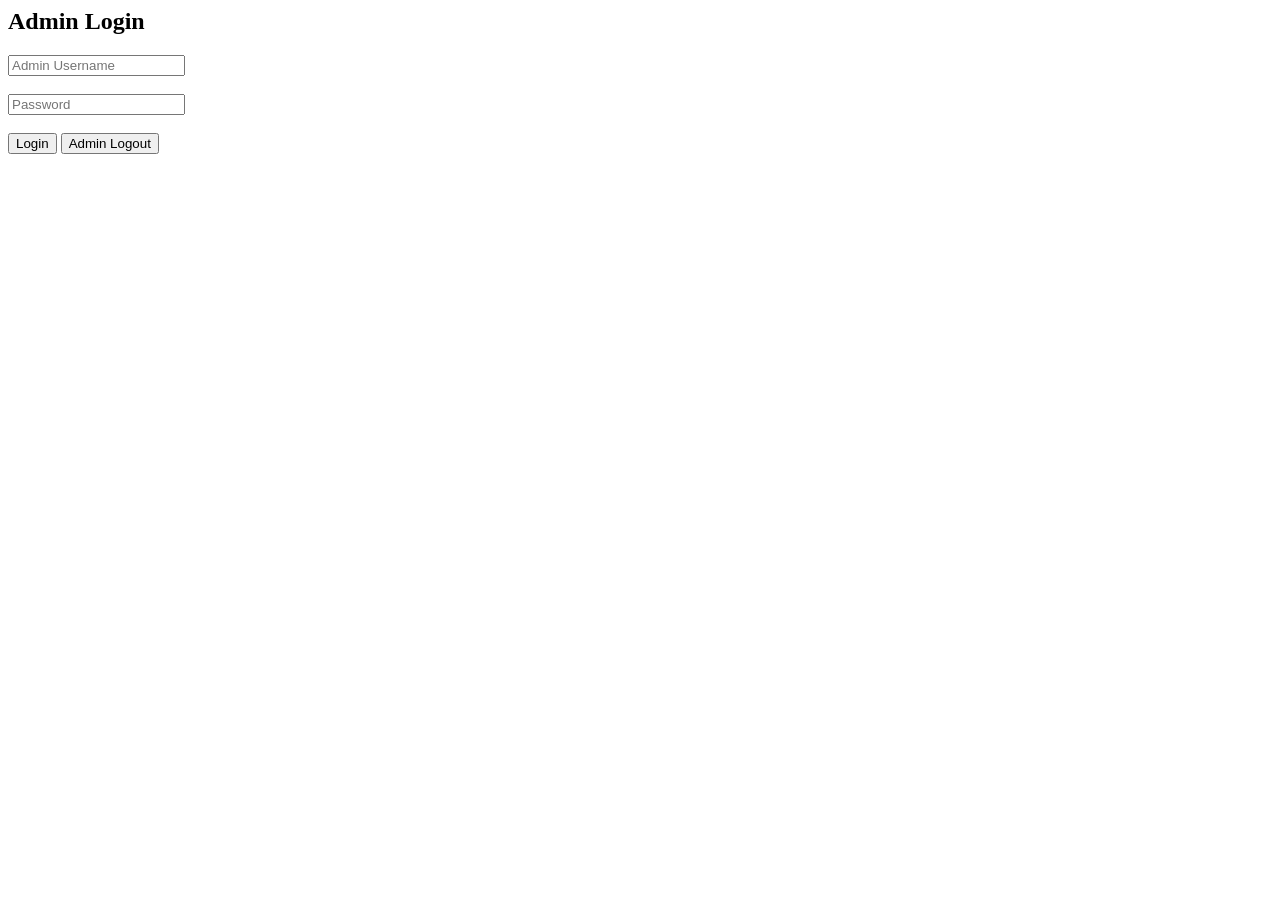
<file: templates/admin_login.html>
<html>
<body>

<h2>Admin Login</h2>

<form method="POST">
    <input type="text" name="username" placeholder="Admin Username">
    <br><br>

    <input type="password" name="password" placeholder="Password">
    <br><br>

    <button type="submit">Login</button>
    <a href="/admin-logout">
    <button>Admin Logout</button>
</a>
</form>

</body>
</html>
</file>
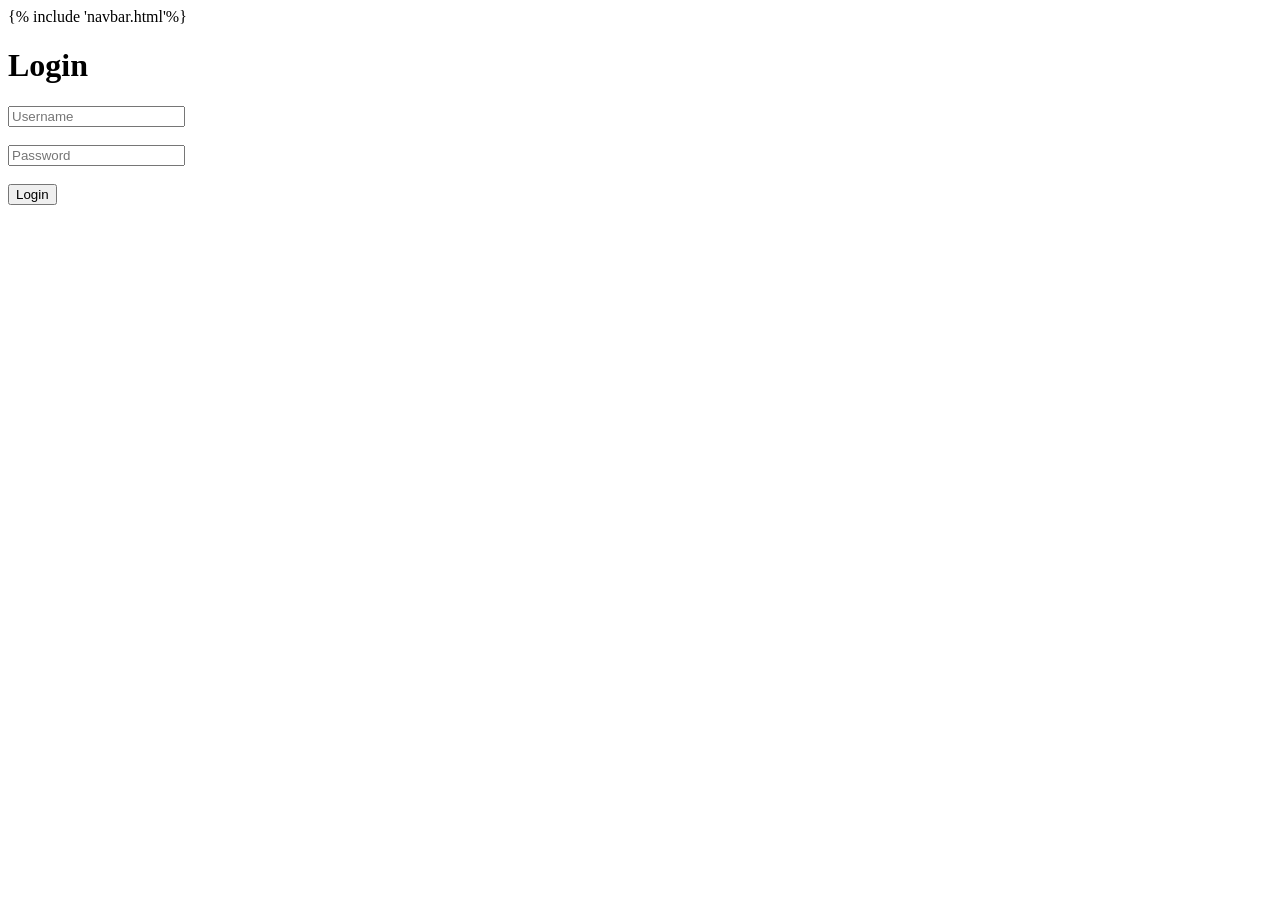
<file: templates/login.html>
<!DOCTYPE html>
<html>
<head>
    <title>Login</title>
</head>
<body>
 {% include 'navbar.html'%}
<h1>Login</h1>

<form method="POST">

    <input type="text"
           name="username"
           placeholder="Username">

    <br><br>

    <input type="password"
           name="password"
           placeholder="Password">

    <br><br>

    <button type="submit">Login</button>

</form>

</body>
</html>
</file>
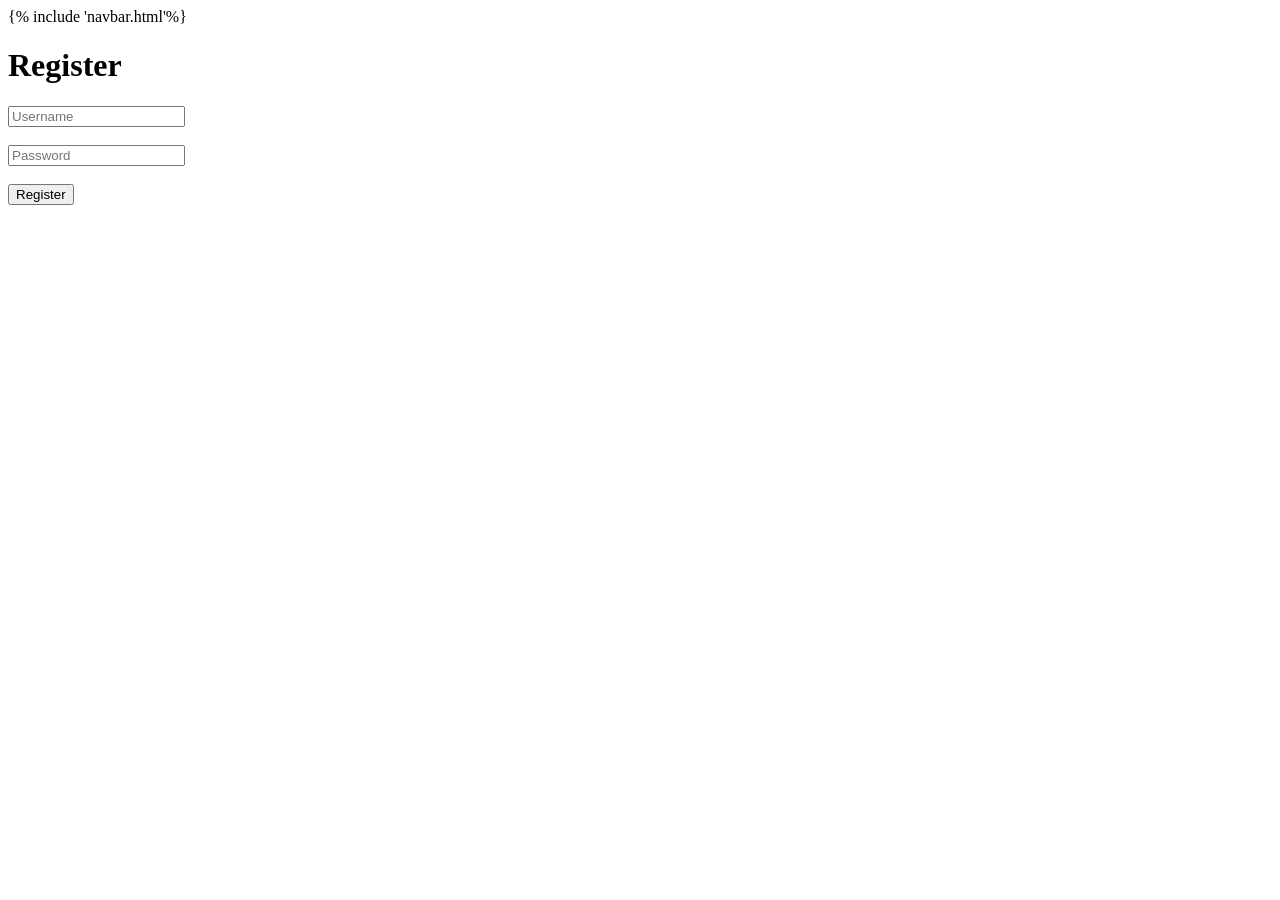
<file: templates/register.html>
<!DOCTYPE html>
<html>
<head>
    <title>Register</title>
</head>
<body>
 {%  include 'navbar.html'%}
<h1>Register</h1>

<form method="POST">

    <input type="text"
           name="username"
           placeholder="Username">

    <br><br>

    <input type="password"
           name="password"
           placeholder="Password">

    <br><br>

    <button type="submit">Register</button>

</form>

</body>
</html>
</file>
